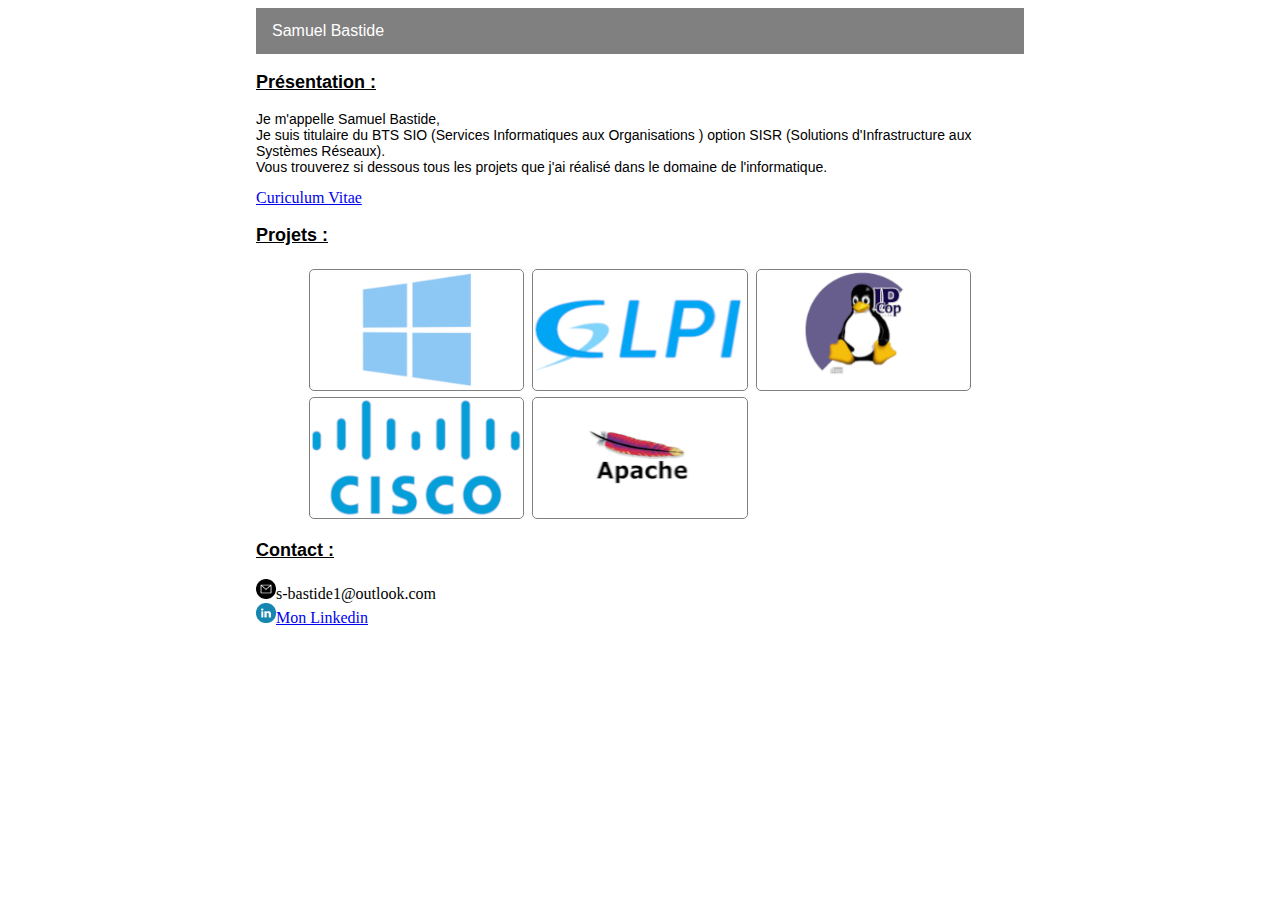
<file: index.html>
<!DOCTYPE html>
<html lang="en" dir="ltr">
  <head>
    <link rel="icon" href="img/logo.png" />
    <link rel="stylesheet" href="style.css">
    <meta charset="utf-8">
    <title>Samuel Bastide</title>
  </head>
  <body>
    <ul>
      <li><a href="index.html">Samuel Bastide</a></li>
      <li style="float:right"><a href="contact.php"></a></li>
    </ul>
    <p class="titres">Présentation :</p>
    <p class="txtpre">Je m'appelle Samuel Bastide,<br />Je suis titulaire du BTS SIO (Services Informatiques aux Organisations ) option SISR (Solutions d'Infrastructure aux Systèmes Réseaux).<br /> Vous trouverez si dessous tous les projets que j'ai réalisé dans le domaine de l'informatique.</p>
    <a href="fichiers/CV.pdf">Curiculum Vitae</a>
    <p class="titres">Projets :</p>
    <table class="tab">
    <tr>
    <th>
    <div class="container">
    	<a href="fichiers/WS16.pdf"><img class="Projetsimg" src="img/wslogo.png" style="height:100%"/>
    	<div class="middle">
    		<div class="text">Active Directory</div>
  		</div></a>
    </div>
    </th>
    <th>
    <div class="container">
    	<a href="fichiers/GLPI.pdf"><img class="Projetsimg" src="img/glpi.png" />
    	<div class="middle">
    		<div class="text">GLPI</div>
  		</div></a>
    </div>
    </th>
    <th>
    <div class="container">
    	<a href="fichiers/IPCOP.pdf"><img class="Projetsimg" src="img/ipcop.png" />
    	<div class="middle">
    		<div class="text">IPCOP</div>
  		</div></a>
    </div>  
    </th>
    </tr>
    <tr>
    <th>
    <div class="container"> 
    	<a href="fichiers/CISCO.pdf"><img class="Projetsimg" src="img/cisco.png" />
    	<div class="middle">
    		<div class="text">VLAN CISCO</div>
  		</div></a>
    </div>
    </th>
    <th>
    <div class="container">
    	<a href="fichiers/GSB.pdf"><img class="Projetsimg" src="img/apache.png" />
    	<div class="middle">
    		<div class="text">Serveur WEB GSB</div>
  		</div></a>
    </div>
    </th>
    </tr>
    </table>
    <p class="titres">Contact :</p>
    <img class="icons" src="img/email.png">s-bastide1@outlook.com  <br />
    <img class="icons" src="img/linkedin.png"><a href ="https://www.linkedin.com/in/samuel-bastide-04209619a/">Mon Linkedin</a>
  </body>
</html>
</file>
<file: style.css>
body{
	margin-left: 20%;
  	margin-right: 20%;
}

ul{
  	background-color: grey;
  	list-style-type: none;
  	margin: 0px;
  	padding: 0px;
  	overflow: hidden;
}

li{
  	float: left;
}

li a{
  	display: block;
  	color: white;
  	text-align: left;
  	padding: 14px 16px;
  	text-decoration:none;
  	font-family: helvetica;
}

.Projetsimg{
	opacity: 1;
	display: block;
	transition: .2s ease;
	backface-visibility: hidden;	
	margin-right: 2px;
	margin-left: 2px;
	margin-top: 2px;
  	border: 1px solid grey;
  	border-radius: 5px;	
  	height: 100%;
  	max-height:120px;
}

.titres{
	font-family: helvetica;
	font-size: large;
	font-weight: bold;
	text-decoration: underline;
}

.txtpre{
	font-family: helvetica;
	font-size: 14px;
}


.container {
	position: relative;
  	width: 50%;
}

.middle {
  transition: .5s ease;
  opacity: 0;
  position: absolute;
  top: 50%;
  left: 100%;
  transform: translate(-50%, -50%);
  -ms-transform: translate(-50%, -50%);
  text-align: center;
}

.container:hover .Projetsimg {
  opacity: 0.3;
}

.container:hover .middle {
  opacity: 1;
}

.text {
  color: black;
  font-size: 16px;
  padding: 16px 32px;
  font-family: helvetica;
}

.tab {
	margin-left: auto;
	margin-right: auto;
}

.formulaire{
	border-radius: 5px;
 	background-color: #f2f2f2;
  	padding: 20px;
}

.icons{
	width: 20px;
	height: auto;
}
</file>
